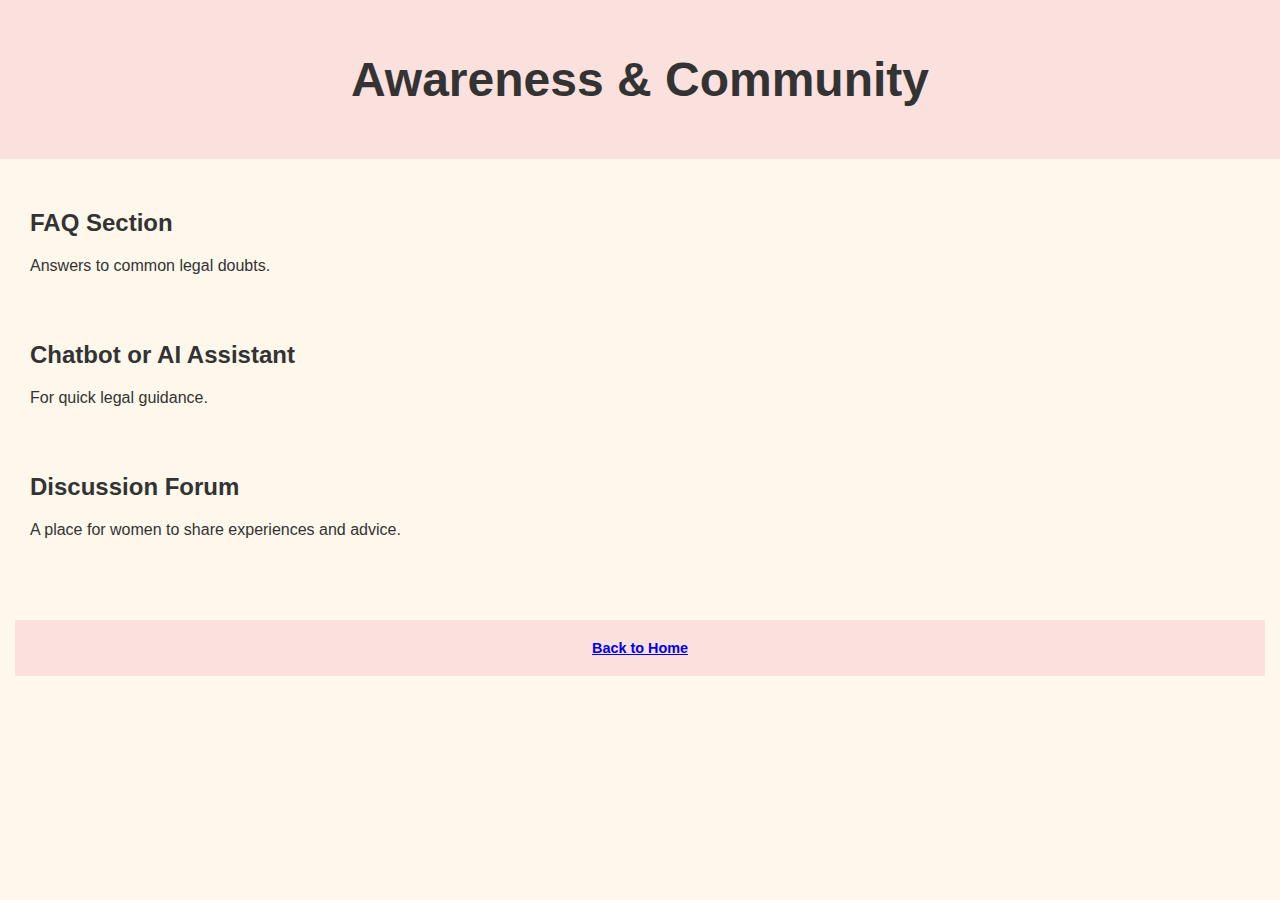
<file: awareness.html>
<!DOCTYPE html>
<html lang="en">
<head>
    <meta charset="UTF-8">
    <meta name="viewport" content="width=device-width, initial-scale=1.0">
    <link rel="stylesheet" href="styles.css">
    <title>Awareness & Community</title>
</head>
<body>
<header>
    <h1>Awareness & Community</h1>
</header>
<section style="padding: 15px;">

<section style="padding: 15px;">
    <h2>FAQ Section</h2>

        <p>Answers to common legal doubts.</p>
    </section>
<section style="padding: 15px;">
    <h2>Chatbot or AI Assistant</h2>

        <p>For quick legal guidance.</p>
    </section>
<section style="padding: 15px;">
    <h2>Discussion Forum</h2>

        <p>A place for women to share experiences and advice.</p>
    </section>
<footer>
    <a href="index.html">Back to Home</a>
</footer>

</body>
</html>
</file>
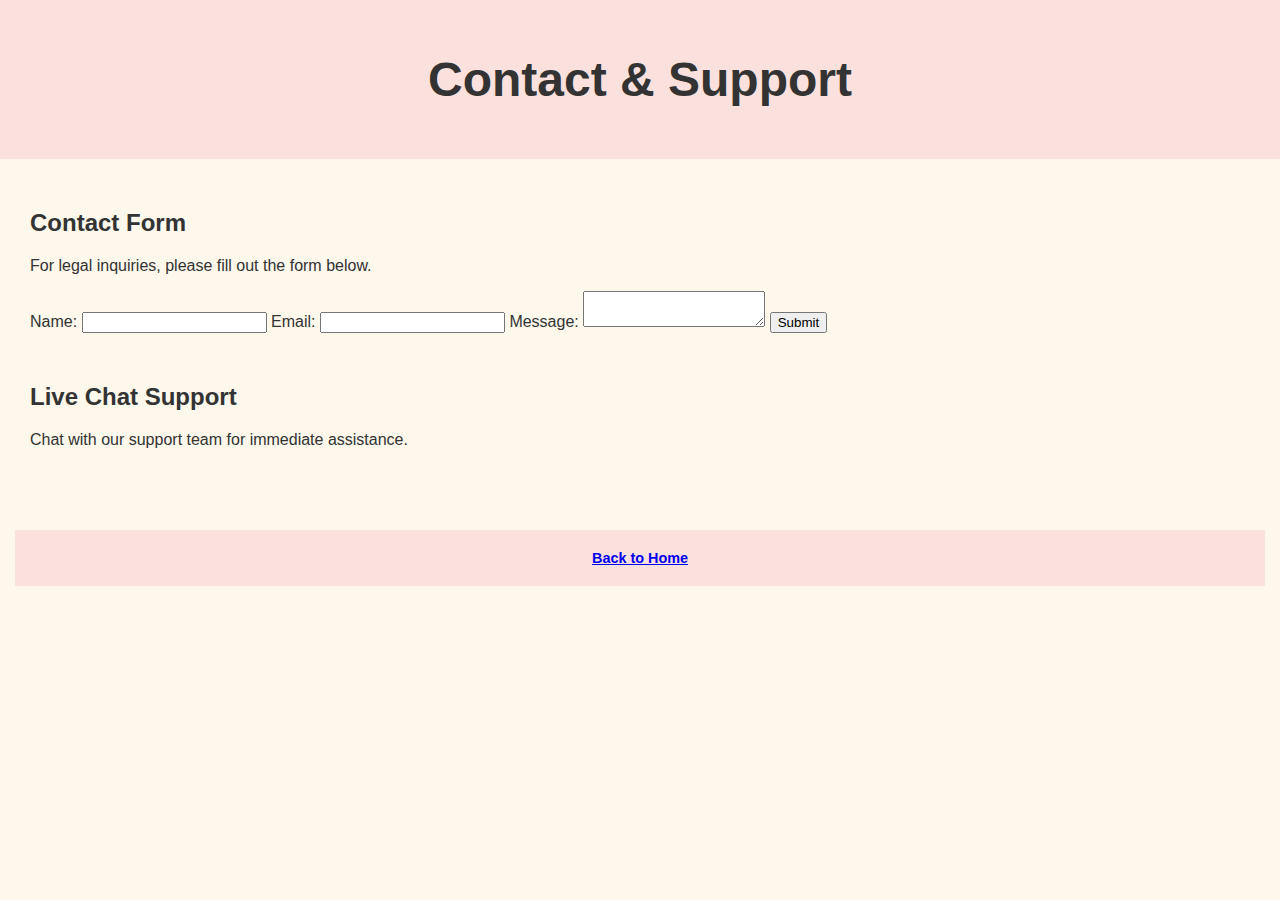
<file: contact.html>
<!DOCTYPE html>
<html lang="en">
<head>
    <meta charset="UTF-8">
    <meta name="viewport" content="width=device-width, initial-scale=1.0">
    <link rel="stylesheet" href="styles.css">
    <title>Contact & Support</title>
</head>
<body>
<header>
    <h1>Contact & Support</h1>
</header>
<section style="padding: 15px;">

<section style="padding: 15px;">
    <h2>Contact Form</h2>

        <p>For legal inquiries, please fill out the form below.</p>
        <form>
            <label for="name">Name:</label>
            <input type="text" id="name" name="name" required>
            <label for="email">Email:</label>
            <input type="email" id="email" name="email" required>
            <label for="message">Message:</label>
            <textarea id="message" name="message" required></textarea>
            <button type="submit">Submit</button>
        </form>
    </section>
<section style="padding: 15px;">
    <h2>Live Chat Support</h2>

        <p>Chat with our support team for immediate assistance.</p>
    </section>
<footer>
    <a href="index.html">Back to Home</a>
</footer>

</body>
</html>
</file>
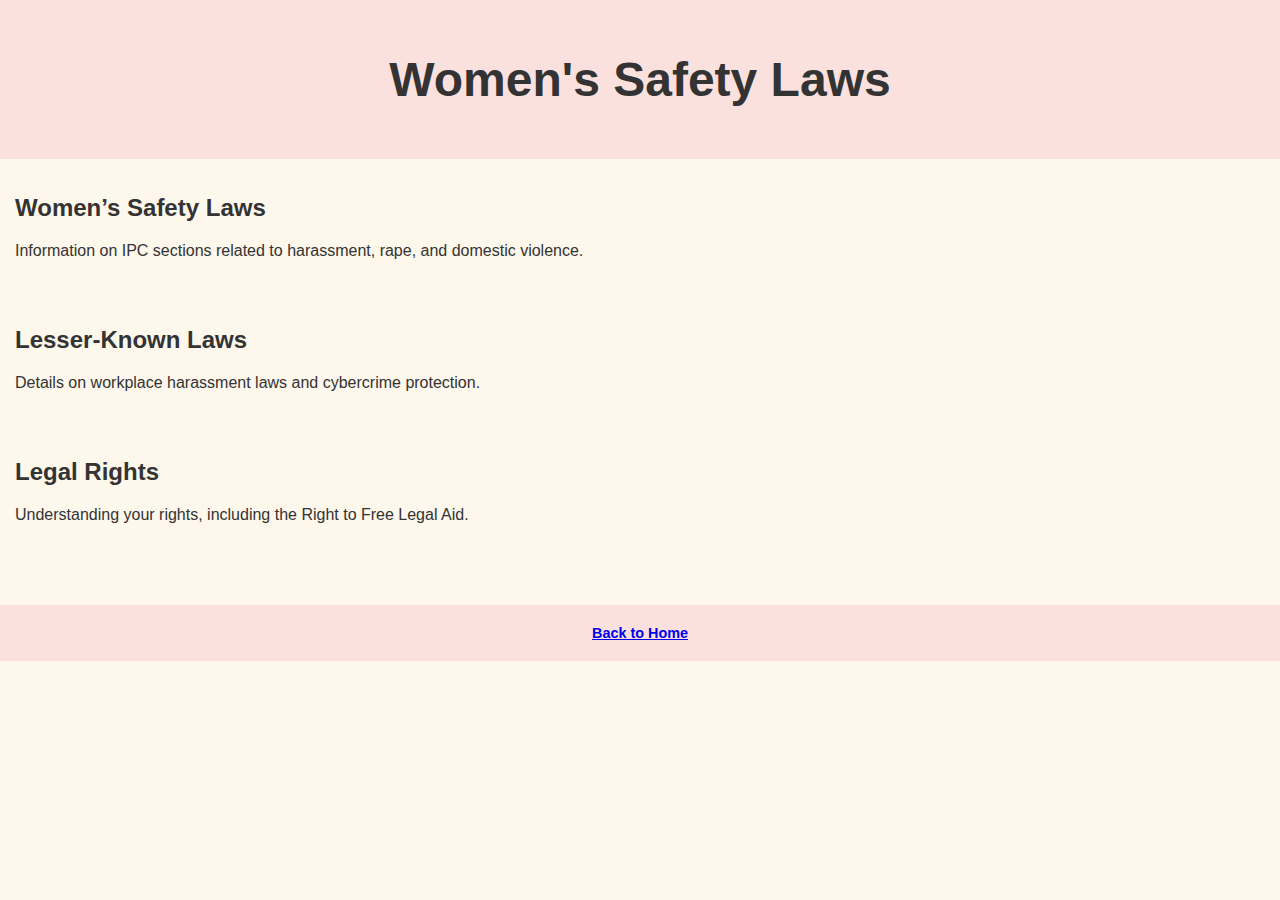
<file: laws.html>
<!DOCTYPE html>
<html lang="en">
<head>
    <meta charset="UTF-8">
    <meta name="viewport" content="width=device-width, initial-scale=1.0">
    <link rel="stylesheet" href="styles.css">
    <title>Women's Safety Laws</title>
</head>
<body>
    <header>
        <h1>Women's Safety Laws</h1>
    </header>
    <section style="padding: 15px;">
        <h2>Women’s Safety Laws</h2>
        <p>Information on IPC sections related to harassment, rape, and domestic violence.</p>
    </section>
    <section style="padding: 15px;">
        <h2>Lesser-Known Laws</h2>
        <p>Details on workplace harassment laws and cybercrime protection.</p>
    </section>
    <section style="padding: 15px;">
        <h2>Legal Rights</h2>
        <p>Understanding your rights, including the Right to Free Legal Aid.</p>
    </section>
    <footer>
        <a href="index.html">Back to Home</a>
    </footer>
</body>
</html>
</file>
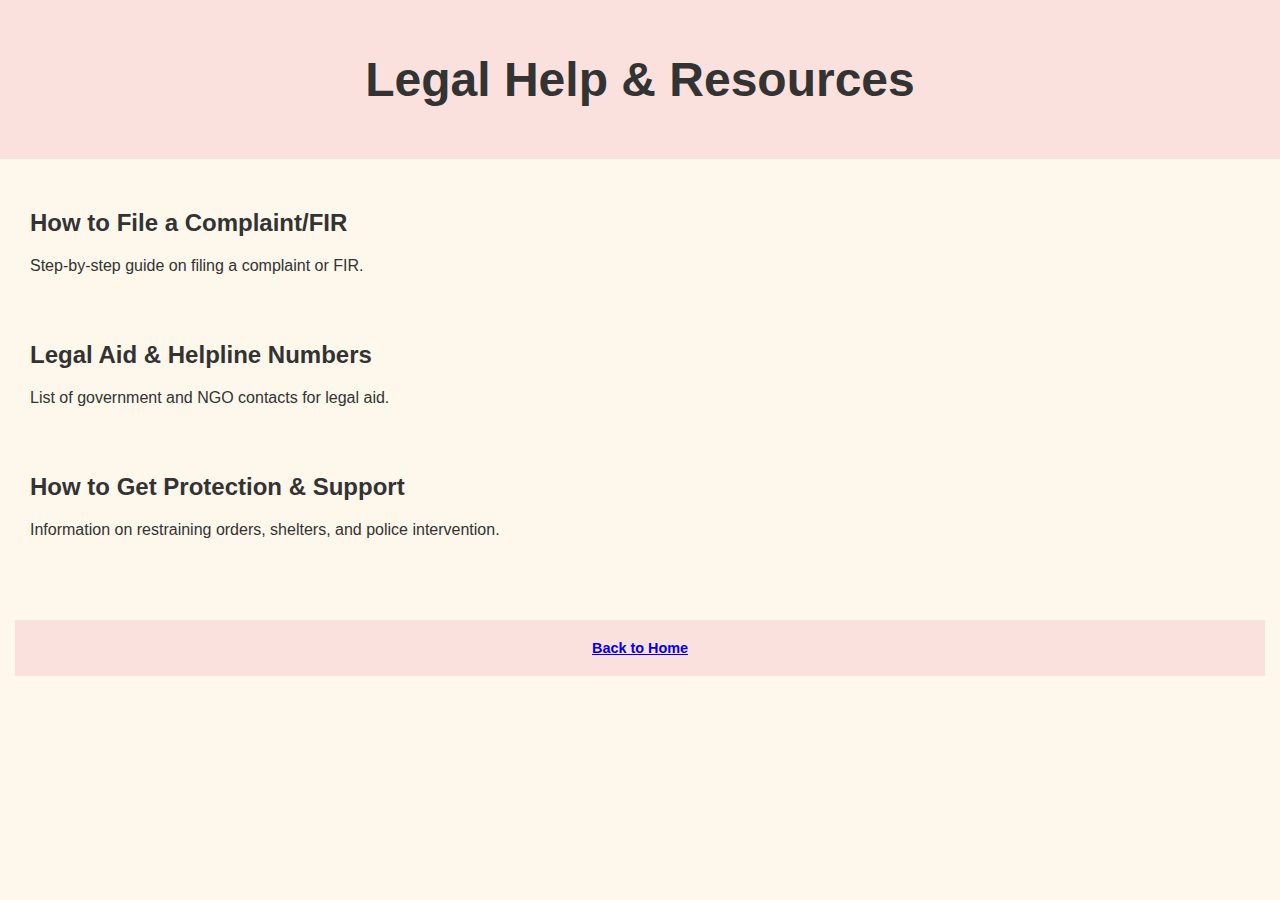
<file: legal_help.html>
<!DOCTYPE html>
<html lang="en">
<head>
    <meta charset="UTF-8">
    <meta name="viewport" content="width=device-width, initial-scale=1.0">
    <link rel="stylesheet" href="styles.css">
    <title>Legal Help & Resources</title>
</head>
<body>
<header>
    <h1>Legal Help & Resources</h1>
</header>
<section style="padding: 15px;">

<section style="padding: 15px;">
    <h2>How to File a Complaint/FIR</h2>

        <p>Step-by-step guide on filing a complaint or FIR.</p>
    </section>
<section style="padding: 15px;">
    <h2>Legal Aid & Helpline Numbers</h2>

        <p>List of government and NGO contacts for legal aid.</p>
    </section>
<section style="padding: 15px;">
    <h2>How to Get Protection & Support</h2>

        <p>Information on restraining orders, shelters, and police intervention.</p>
    </section>
<footer>
    <a href="index.html">Back to Home</a>
</footer>

</body>
</html>
</file>
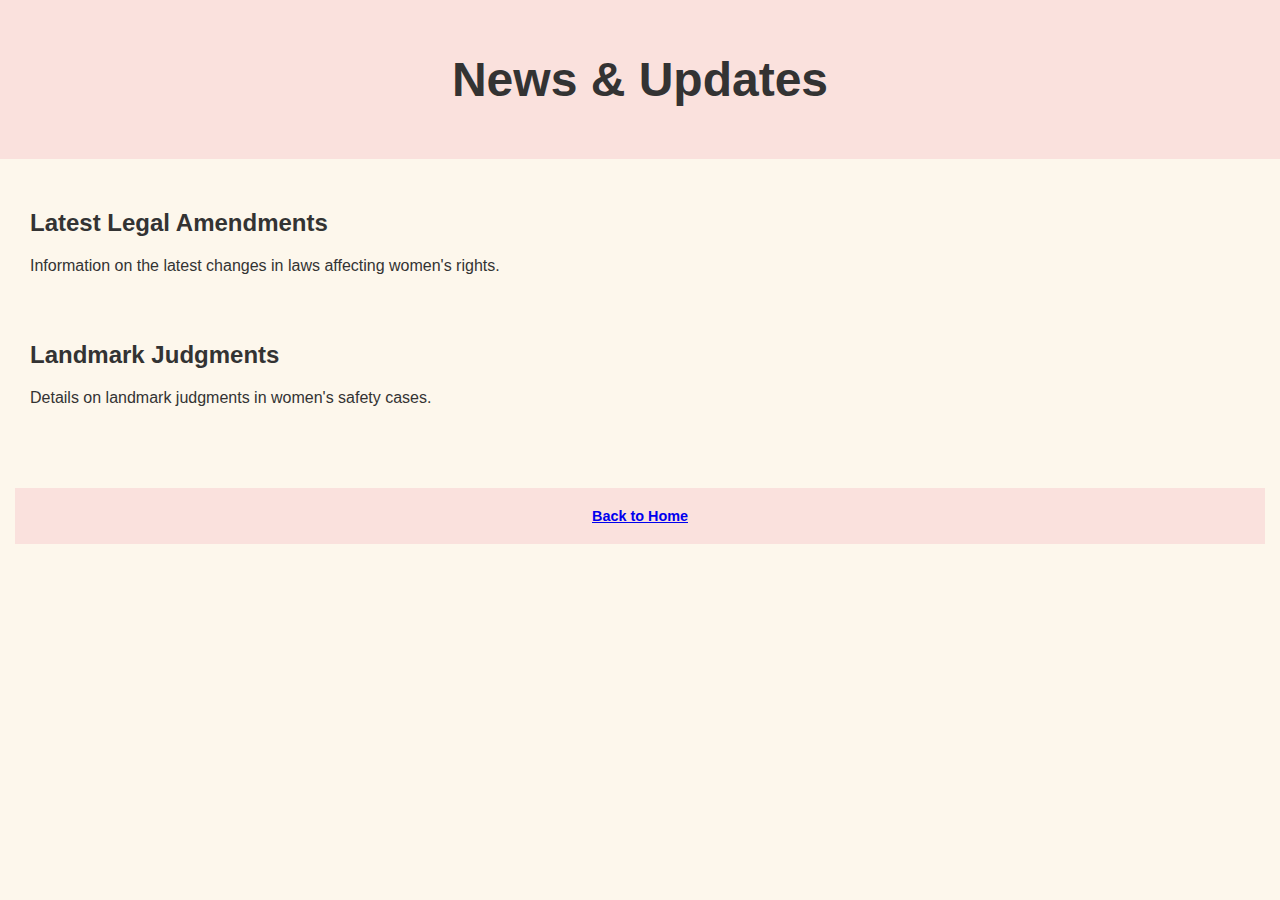
<file: news.html>
<!DOCTYPE html>
<html lang="en">
<head>
    <meta charset="UTF-8">
    <meta name="viewport" content="width=device-width, initial-scale=1.0">
    <link rel="stylesheet" href="styles.css">
    <title>News & Updates</title>
</head>
<body>
<header>
    <h1>News & Updates</h1>
</header>
<section style="padding: 15px;">

<section style="padding: 15px;">
    <h2>Latest Legal Amendments</h2>

        <p>Information on the latest changes in laws affecting women's rights.</p>
    </section>
<section style="padding: 15px;">
    <h2>Landmark Judgments</h2>

        <p>Details on landmark judgments in women's safety cases.</p>
    </section>
<footer>
    <a href="index.html">Back to Home</a>
</footer>

</body>
</html>
</file>
<file: styles.css>
/* body {
    font-family: 'Helvetica Neue', Arial, sans-serif;
    margin: 0;
    padding: 0;
    background-color: #ceadca;
}

header {
    color: #fff;
    padding: 15px 30px;
    text-align: center;
}

footer {
    text-align: center;
    padding: 15px;
    background: #007bff; 
    color: #fff;
    position: relative;
    bottom: 0;
    width: 100%;
}

section {
    padding: 15px;
    margin: 10px;
    background: #f4f4f4; 
    border-radius: 5px;
    box-shadow: none;
} */

body {
    font-family: 'Poppins', sans-serif;
    background-color: #FDF7EC;
    color: #333;
    margin: 0;
    padding: 0;
}

header {
    background-color: #FAE1DD;
    padding: 20px 0;
    text-align: center;
    font-size: 1.5rem;
    font-weight: bold;
}
nav {
    display: flex;
    justify-content: space-around;
    align-items: center;
    height: 80px;
    
}

div {
    display: block;
    unicode-bidi: isolate;
}
.left {
    font-size: 1.5rem;
}
nav ul {
    display: flex;
    justify-content: center;
    font-size: 1rem;
    gap: 1.5rem;
}

/* nav ul {
    list-style: none;
    padding: 0;
    display: flex;
    justify-content: center;
    gap: 20px;
} */

nav ul li {
    display: inline;
}

nav ul li a {
    text-decoration: none;
    color: #333;
    font-weight: bold;
    text-transform: uppercase;
    transition: color 0.3s;
}

nav ul li a:hover {
    color: #D63384;
}

.row {
    display: flex;
    align-items: center;
    justify-content: space-around;
    gap: 20px;
}

.flashcard {
    width: 100%;
    max-width: 489px;
    background-color: #fff;
    border-radius: 10px;
    box-shadow: 0 4px 8px rgba(0, 0, 0, 0.1);
    transition: transform 0.3s ease, box-shadow 0.3s ease;
    overflow: hidden;
    padding: 20px;
}

.hero {
    text-align: center;
    padding: 80px 20px;
    background: linear-gradient(135deg, #FAE1DD, #F8C8DC);
    border-radius: 20px;
    margin: 20px auto;
    max-width: 900px;
    position: relative;
}

.hero img {
    width: 200px;
    border-radius: 50%;
    margin-top: 20px;
    box-shadow: 0 4px 10px rgba(0, 0, 0, 0.1);
}

.hero h1 {
    font-size: 3rem;
    color: #333;
    font-weight: bold;
}

.hero p {
    font-size: 1.2rem;
    color: #666;
    max-width: 700px;
    margin: 10px auto;
}

.button {
    display: inline-block;
    background-color: #FFC107;
    color: #333;
    padding: 12px 25px;
    margin-top: 20px;
    text-decoration: none;
    font-weight: bold;
    border-radius: 5px;
    box-shadow: 0 4px 6px rgba(0, 0, 0, 0.1);
    transition: background-color 0.3s;
}

.button:hover {
    background-color: #E0A800;
}

.container {
    max-width: 1000px;
    margin: 0 auto;
    padding: 20px;
    display: flex;
    flex-wrap: wrap;
    justify-content: space-between;
}

.section {
    background-color: #FFF;
    padding: 40px;
    margin: 20px 0;
    border-radius: 15px;
    box-shadow: 0 4px 10px rgba(0, 0, 0, 0.05);
}

footer {
    background-color: #FAE1DD;
    text-align: center;
    padding: 20px;
    margin-top: 50px;
    font-size: 0.9rem;
    font-weight: bold;
}
</file>
